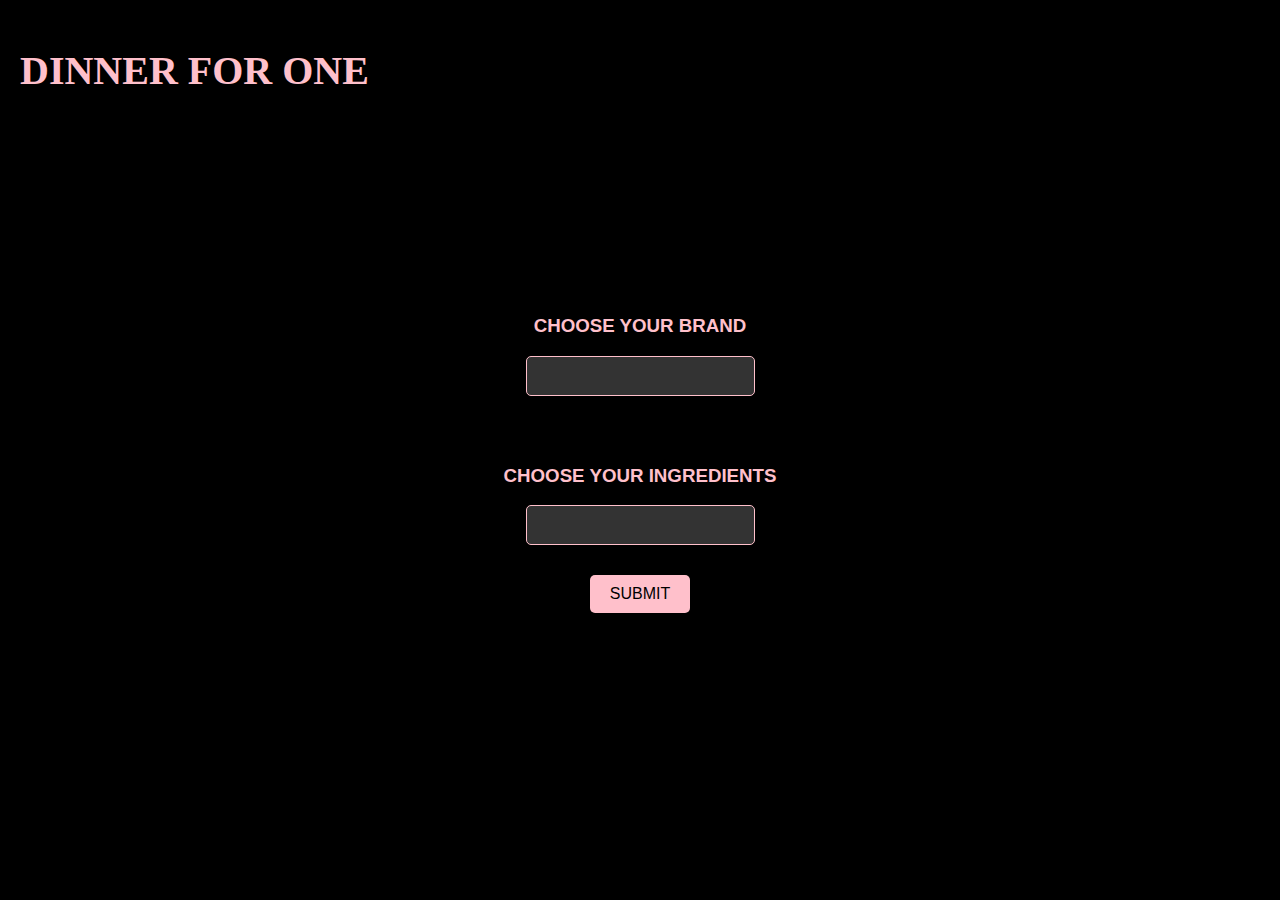
<file: restaurant.html>
<!DOCTYPE html>
<html lang="en">
  <head>
    <meta charset="UTF-8" />
    <title>Document</title>
    <link rel="stylesheet" href="restaurant2.css" />
  </head>
  <body>
    <div id="title">
      <h1>DINNER FOR ONE</h1>
    </div>
    <div id="main">
      <div id="one">
        <h3>CHOOSE YOUR BRAND</h3>    
        <form name="brand" action="/" method="POST" onsubmit=" ">
            <div id="one.form">
                <label for="brand"></label>
                <input type="text" id="brand" name="brand">
            </div>
        </form>
      </div>
      <div id="two">
        <h3>CHOOSE YOUR INGREDIENTS</h3>    
        <form name="ingredients" action="/" method="POST" onsubmit=" ">
            <div id="two.form">
                <label for="ingredients"></label>
                <input type="text" id="ingredients" name="ingredients">
            </div>
            <div id="button">
                <input type="submit" name="submit" value="SUBMIT">
            </div>
        </form>
      </div>
    </div>
  </body>
</html>
</file>
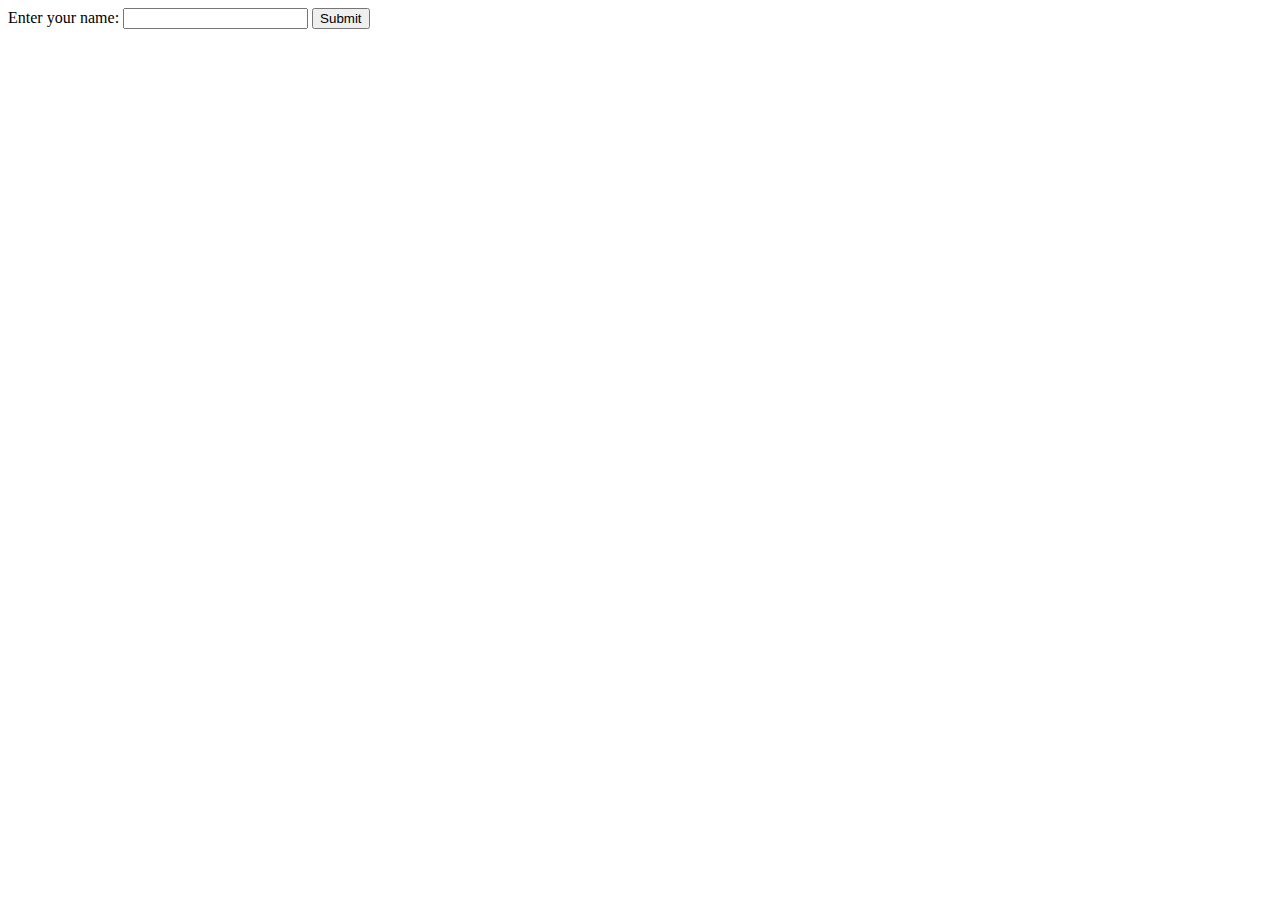
<file: flask-app/app/templates/test.html>
<!DOCTYPE html>
<html lang="en">
<head>
    <meta charset="UTF-8">
    <meta name="viewport" content="width=device-width, initial-scale=1.0">
    <title>Input Form</title>
</head>
<body>
    <form action="/submit" method="POST">
        <label for="name">Enter your name:</label>
        <input type="text" id="name" name="name">
        <button type="submit">Submit</button>
    </form>
</body>
</html>
</file>
<file: restaurant2.css>
body {
    background-color: black;
    color: pink;
    font-family: Arial, sans-serif;
    margin: 0;
    padding: 0;
    height: 100vh;
    display: flex;
    flex-direction: column;
    justify-content: center; 
    align-items: center;
  } 
  #title h1 {
    font-family: Impact, fantasy;
    position: absolute;
    top: 20px;
    left: 20px;
    font-size: 2.5rem;
  }
  #main {
    display: flex;
    flex-direction: column;
    justify-content: center;
    align-items: center;
    width: 100%;
    margin-top: 10px;
  }
  #one, #two {
    display: flex;
    flex-direction: column;
    align-items: center;
    justify-content: center;
    width: 100%;
    margin: 20px 0; 
  }
  #one.form, #two.form {
    margin-bottom: 10px;
  }
  input[type="text"] {
    padding: 10px;
    font-size: 1rem;
    margin-bottom: 10px;
    border-radius: 5px;
    border: 1px solid pink;
    background-color: #333;
    color: pink;
  }
  input[type="submit"] {
    padding: 10px 20px;
    font-size: 1rem;
    background-color: pink;
    color: black;
    border: none;
    border-radius: 5px;
    cursor: pointer;
  }
  input[type="submit"]:hover {
    background-color: #ff66b3;
  }
  #button {
    display: flex;
    justify-content: center;
    margin-top: 20px;
  }
</file>
